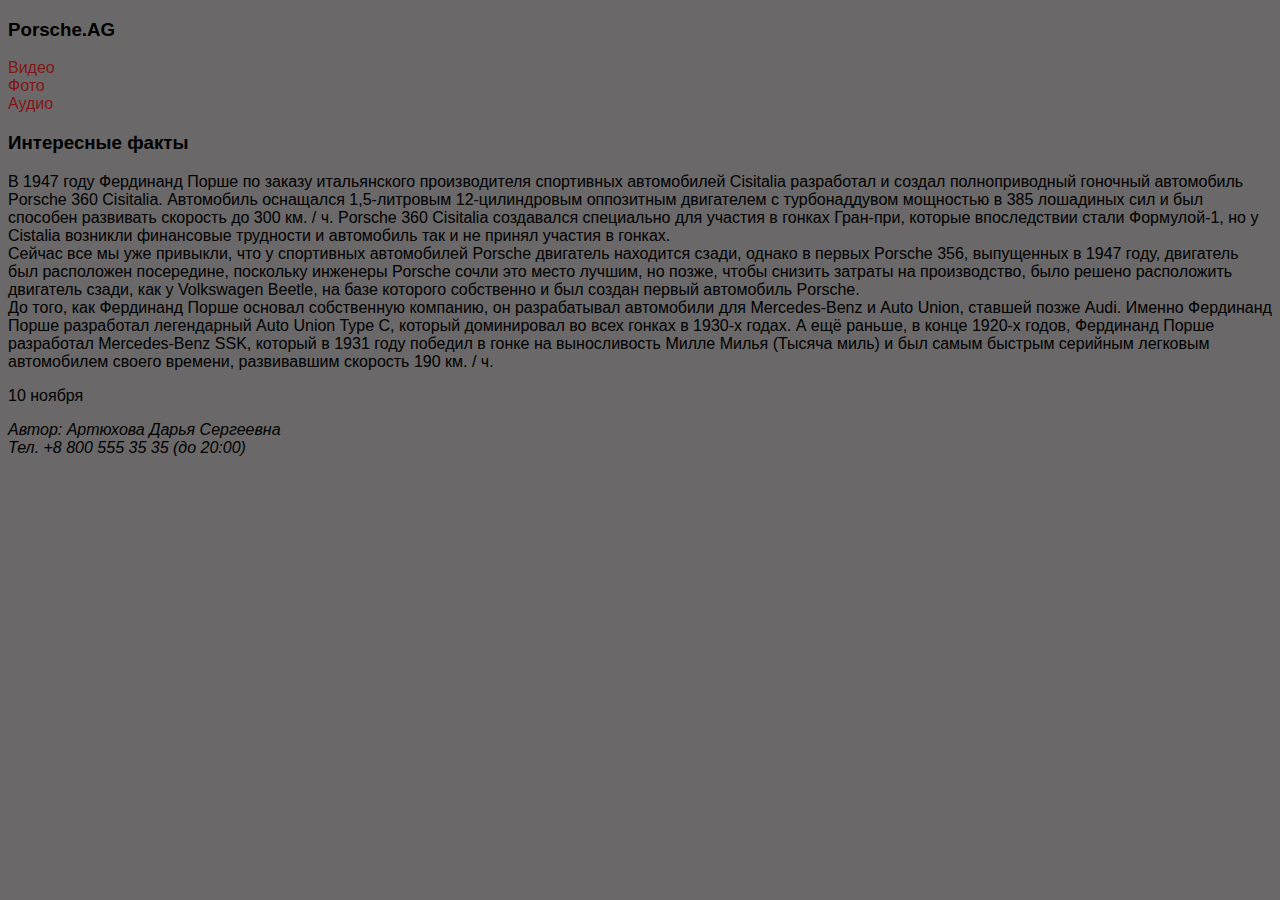
<file: porschee-website/index.html>
<!DOCTYPE html>
<html lang="en">
<head>
  <meta charset="UTF-8">
  <meta http-equiv="X-UA-Compatible" content="IE=edge">
  <meta name="viewport" content="width=device-width, initial-scale=1.0">
  <title>Simple website</title>
  <link rel="stylesheet" href="main.css">
</head>
<body>
  <header class="site_header"></header>
  <h3 class="site_name">Porsche.AG</h3>
  <nav class="site_nav">
      <a href="video.html">Видео</a>
  </nav>
  <nav class="site_nav">
  <a href="image.html">Фото</a>
  </nav>
  <nav class="site_nav">
  <a href="audio.html">Аудио</a>
  </nav>
  <h3>Интересные факты</h3>
  <p>
      <li> В 1947 году Фердинанд Порше по заказу итальянского производителя спортивных автомобилей Cisitalia разработал и создал 
        полноприводный гоночный автомобиль Porsche 360 Cisitalia. Автомобиль оснащался 1,5-литровым 12-цилиндровым оппозитным 
        двигателем с турбонаддувом мощностью в 385 лошадиных сил и был способен развивать скорость до 300 км. / ч. Porsche 360 
        Cisitalia создавался специально для участия в гонках Гран-при, которые впоследствии стали Формулой-1, но у Cistalia возникли 
        финансовые трудности и автомобиль так и не принял участия в гонках.
      <li>Сейчас все мы уже привыкли, что у спортивных автомобилей Porsche двигатель находится сзади, однако в первых Porsche 356, 
        выпущенных в 1947 году, двигатель был расположен посередине, поскольку инженеры Porsche сочли это место лучшим, но позже, 
        чтобы снизить затраты на производство, было решено расположить двигатель сзади, как у Volkswagen Beetle, на базе которого 
        собственно и был создан первый автомобиль Porsche.
      <li>До того, как Фердинанд Порше основал собственную компанию, он разрабатывал автомобили для Mercedes-Benz и Auto Union, 
        ставшей позже Audi. Именно Фердинанд Порше разработал легендарный Auto Union Type C, который доминировал во всех гонках 
        в 1930-х годах. А ещё раньше, в конце 1920-х годов, Фердинанд Порше разработал Mercedes-Benz SSK, который в 1931 году победил в 
        гонке на выносливость Милле Милья (Тысяча миль) и был самым быстрым серийным легковым автомобилем своего времени, развивавшим 
        скорость 190 км. / ч.
      </p>
</section>

      <p>
       <time datetime="2023-11-10 19:00">10 ноября</time>
        </p>
      
      <address>
        Автор: Артюхова Дарья Сергеевна<br>
        Тел. +8 800 555 35 35 (до 20:00)
      </address> 
    </footer>
  </article>
</html>
</file>
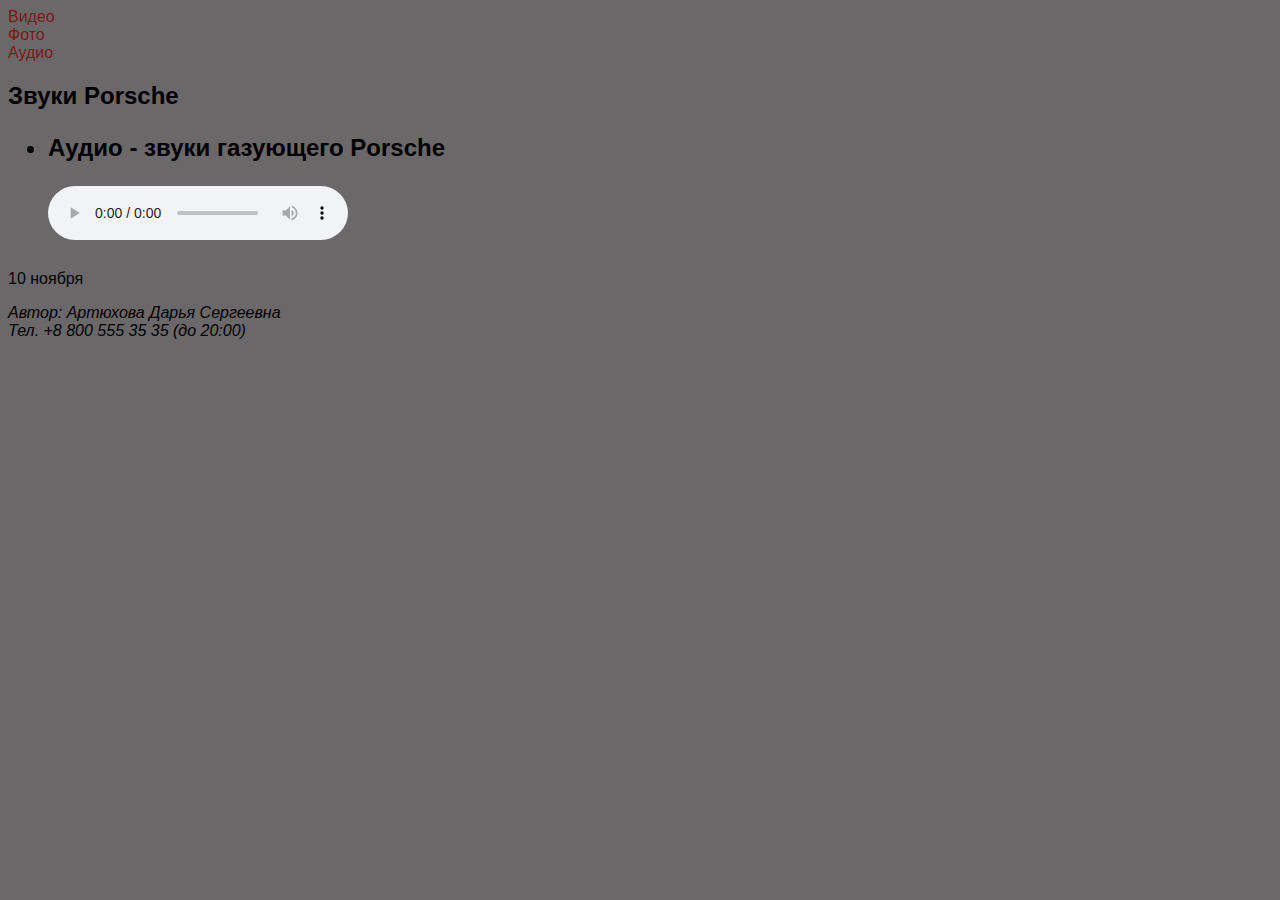
<file: porschee-website/audio.html>
<!DOCTYPE html>
<body>
  <header class="site_header"></header>
  <nav class="site_nav">
      <a href="video.html">Видео</a>
  </nav>
  <nav class="site_nav">
  <a href="image.html">Фото</a>
  </nav>
  <nav class="site_nav">
  <a href="audio.html">Аудио</a>
  </nav>
<html lang="en">
<head>
  <meta charset="UTF-8">
  <meta http-equiv="X-UA-Compatible" content="IE=edge">
  <meta name="viewport" content="width=device-width, initial-scale=1.0">
  <title>Simple website</title>
  <link rel="stylesheet" href="main.css">
</html>
<header>
  <h2>Звуки Porsche
    
    <nav >
        <ul>
            <li><a= >Аудио - звуки газующего Porsche
                <p><section id="aud1">
                     <audio controls>
                        <source src="c:\Users\Владелец\Downloads\Sound_16766.mp3" type="audio/mpeg">
                     </audio>
                </section>
         </ul>
    </nav>
</header>
<p>
  <time datetime="2023-11-10 19:00">10 ноября</time>
   </p>
 
 <address>
   Автор: Артюхова Дарья Сергеевна<br>
   Тел. +8 800 555 35 35 (до 20:00)
 </address> 
</footer>
</article>
    </section>
</file>
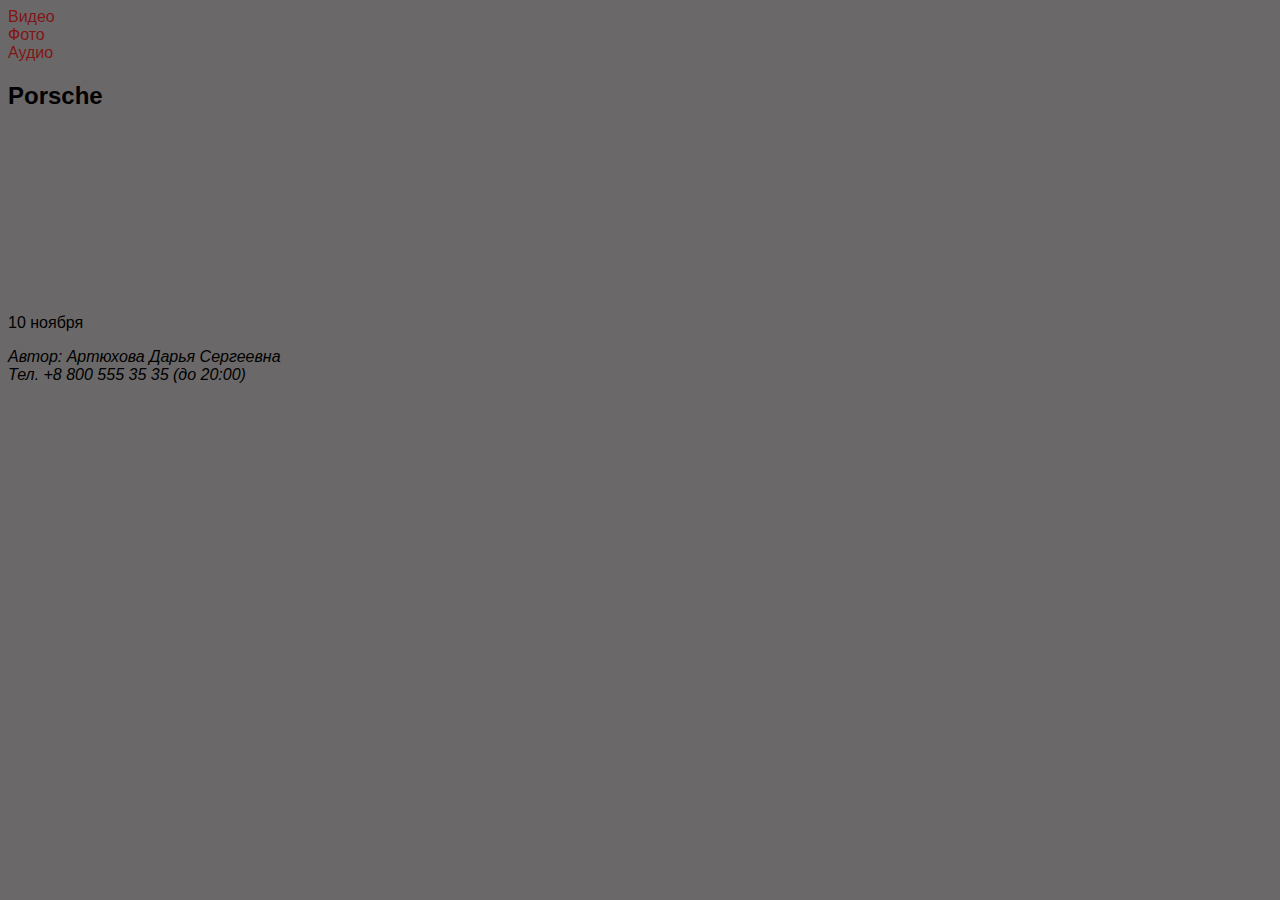
<file: porschee-website/video.html>
<!DOCTYPE html>
<body>
  <header class="site_header"></header>
  <nav class="site_nav">
      <a href="video.html">Видео</a>
  </nav>
  <nav class="site_nav">
  <a href="image.html">Фото</a>
  </nav>
  <nav class="site_nav">
  <a href="audio.html">Аудио</a>
  </nav>
<html lang="en">
<head>
  <meta charset="UTF-8">
  <meta http-equiv="X-UA-Compatible" content="IE=edge">
  <meta name="viewport" content="width=device-width, initial-scale=1.0">
  <title>Simple website</title>
  <link rel="stylesheet" href="main.css">
</html>
<header>
  <h2>Porsche
    
    <nav >
        <ul>
            
                <p><section id="vid1">
                     <video>
                        <source> src="c:\Users\Владелец\Downloads\IMG_4288.MP4".controls 
                      </source>
                     </video>
                </section>
         </ul>
    </nav>
</header>
<p>
  <time datetime="2023-11-10 19:00">10 ноября</time>
   </p>
 
 <address>
   Автор: Артюхова Дарья Сергеевна<br>
   Тел. +8 800 555 35 35 (до 20:00)
 </address> 
</footer>
</article>
    </section>
</file>
<file: porschee-website/main.css>
body {
    background-color: #6a6868;
    font-family: 'Franklin Gothic Medium', 'Arial Narrow', Arial, sans-serif;
  }
  a {
    color: #811616;
    text-decoration: none;
  }
  
  a:hover {
    text-decoration: underline;
  }
</file>
